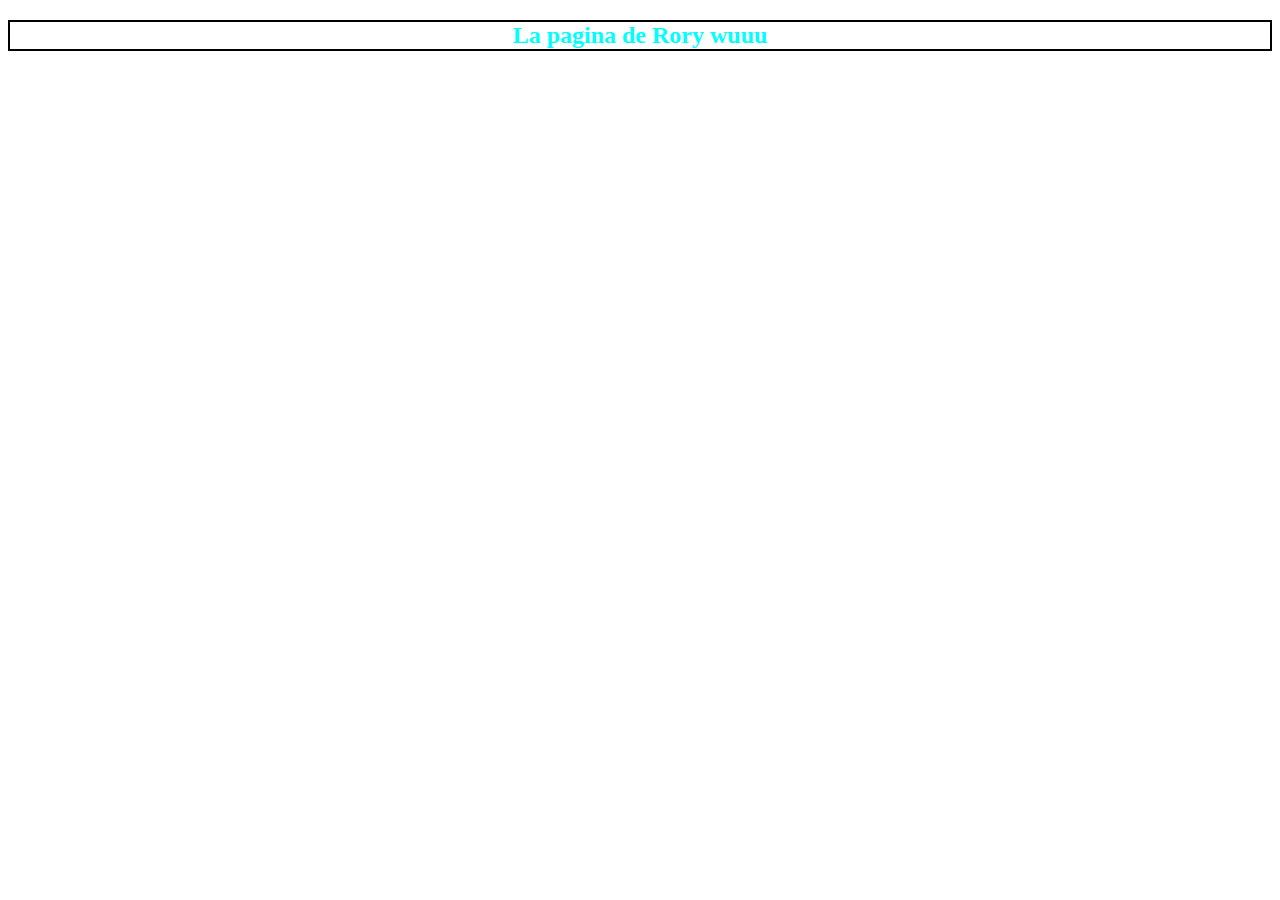
<file: PAGINA_PERSONAL/index.html>
<!DOCTYPE html>
<html lang="es">
  <head>
    <meta charset="UTF-8" />
    <meta http-equiv="X-UA-Compatible" content="IE=edge" />
    <meta name="viewport" content="width=device-width, initial-scale=1.0" />
    <title>La pagina de Rory Mcclroy</title>
    <link rel="stylesheet" href="style.css" />
    <link rel="shortcut icon" href="images/cheese.jpeg" type="image/x-icon" />
  </head>
  <body>
    <h2 class="titulo">La pagina de Rory wuuu</h2>
  </body>
</html>
</file>
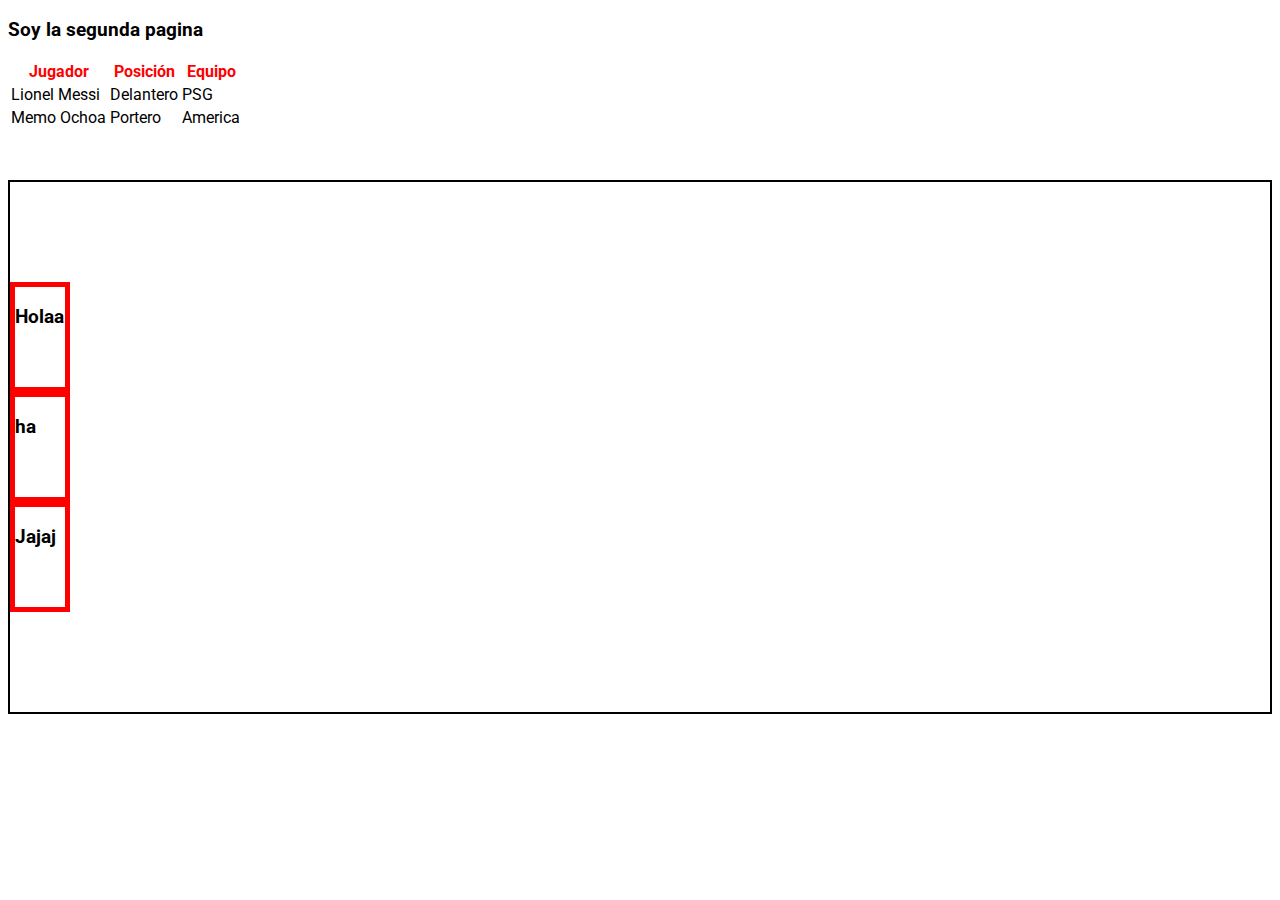
<file: CLASE_1/pagina2.html>
<!DOCTYPE html>
<html lang="en">
  <head>
    <meta charset="UTF-8" />
    <meta http-equiv="X-UA-Compatible" content="IE=edge" />
    <meta name="viewport" content="width=device-width, initial-scale=1.0" />
    <link rel="stylesheet" href="styles.css">
    <title>Document</title>
  </head>
  <body>
    <h3>Soy la segunda pagina</h3>
    <table>
      <tr>
        <th class="red_title">Jugador</th>
        <th class="red_title">Posición</th>
        <th class="red_title">Equipo</th>
      </tr>
      <tr>
        <td>Lionel Messi</td>
        <td>Delantero</td>
        <td>PSG</td>
      </tr>
      <tr>
        <td>Memo Ochoa</td>
        <td>Portero</td>
        <td>America</td>
      </tr>
    </table>
    <section id="elements">
      <div class="element">
        <h3>Holaa</h3>
      </div>
      <div class="element">
        <h3>ha</h3>
      </div>
      <div class="element">
        <h3>Jajaj</h3>
      </div>
    </section>
  </body>
</html>
</file>
<file: PAGINA_PERSONAL/style.css>
h2{
    color: yellow;
}
.titulo{
    color: aqua;
    border: 2px solid black;
    text-align: center;
}
</file>
<file: CLASE_1/styles.css>
@import url("https://fonts.googleapis.com/css2?family=Roboto:ital,wght@0,100;0,400;1,100;1,300;1,400&display=swap");

body {
  font-family: "Roboto", sans-serif;
  background-image: url("https://img.freepik.com/free-photo/grunge-paint-background_1409-1337.jpg?w=5000");
  background-repeat: no-repeat ;
  background-size: cover;
}
section {
  color: white;
  margin: 50px 0;
  padding-top: 100px;
  padding-bottom: 100px;
  border: solid black 2px;
}
img {
  width: 250px;
  height: auto;
}
nav {
  color: white;
}

#titulos {
  background-color: green;
}
#titulos p {
  text-align: center;
}
#deportes h3 {
  font-size: 26px;
}
img {
  width: 350px;
  height: auto;
}
#perrito {
  width: 1200px;
  margin: auto;
  text-align: center;
  background: rgb(34,193,195);
  background: linear-gradient(0deg, rgba(34,193,195,1) 0%, rgba(253,187,45,1) 100%);
}
#perrito img:hover {
  width: 100%;
}

.lista {
  color: yellowgreen;
}
footer {
  background: black;
}
.rojo {
  color: red;
}
.red_title {
  color: red;
}

.purple_title {
  color: purple;
}

.element{
  width: 50px;
  border: red 5px solid;
  height: 100px;
  display: block;
  color: black;
}
</file>
